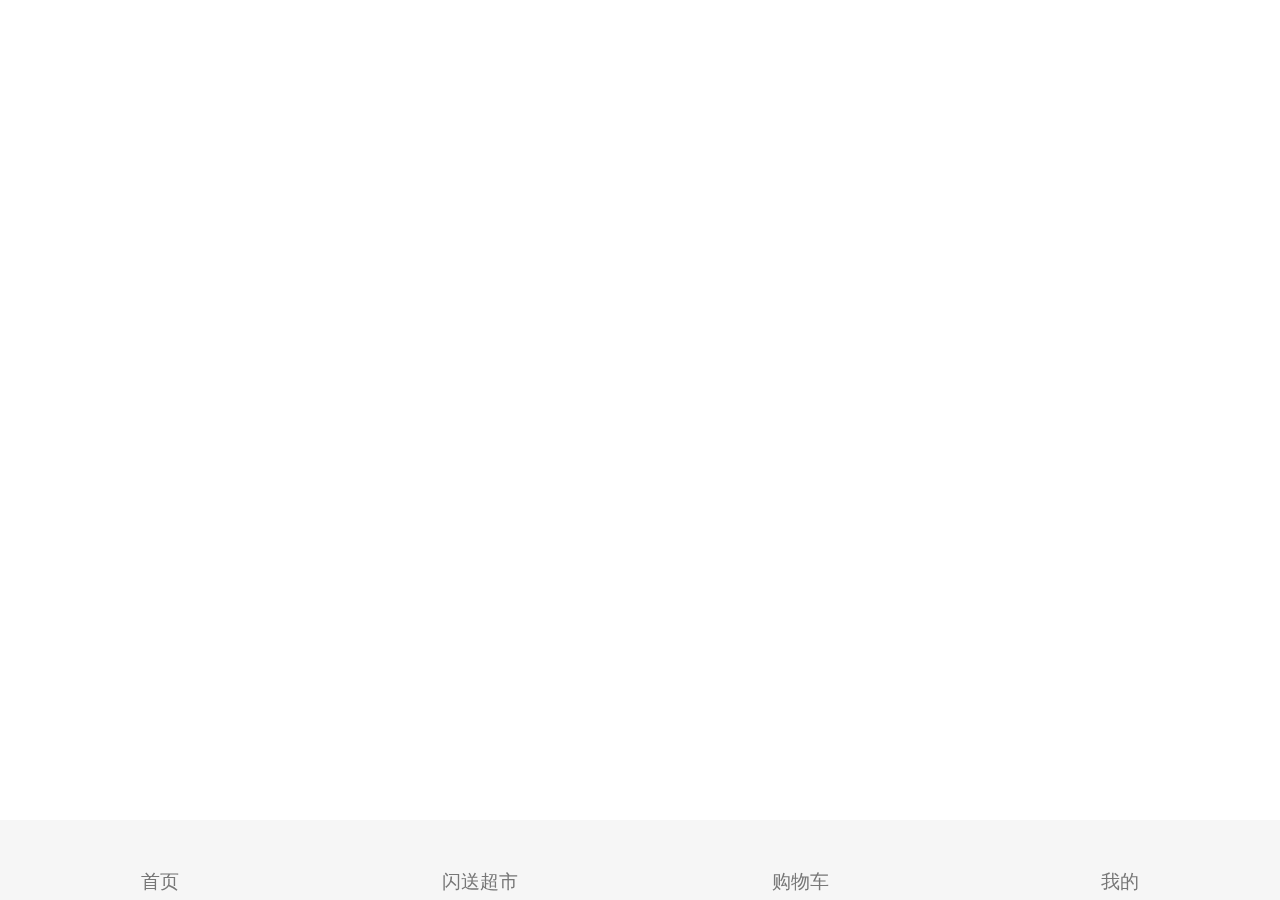
<file: index.html>
<!DOCTYPE html>
<html>
<head>
    <meta charset="utf-8">
    <meta name="viewport" content="initial-scale=1.0, maximum-scale=1.0, user-scalable=no" />
    <title></title>
    <link rel="stylesheet" href="css/index.css">
    <link rel="stylesheet" href="css/reset.css">
    <script src="http://apps.bdimg.com/libs/angular.js/1.4.6/angular.min.js"></script>
    <script src="http://apps.bdimg.com/libs/angular-route/1.3.13/angular-route.js"></script>
    <script src="js/angular-css.min.js"></script>
    <script src="app.js"></script>
    <script src="component/home/home.js"></script>
    <script src="component/home/swiper-3.4.2.min.js"></script>
    <script src="component/category/category.js"></script>
    <script src="component/shopCar/shopCar.js"></script>
    <script src="component/mine/mine.js"></script>
</head>
<body>
	<div id="wrap" ng-app="axf" >
        <div ng-view id="content" ></div>
        <div id="tab" ng-controller="myCtrl">
            <ul>
                <li><a ng-class="{true: 'active_sy', false: 'sy'}[arrState[0]]" ng-click="change(0)" href="#/home">首页</a></li>
                <li><a ng-class="{true: 'active_sscs', false: 'sscs'}[arrState[1]]" ng-click="change(1)"  href="#/category">闪送超市</a></li>
                <li><a ng-class="{true: 'active_gwc', false: 'gwc'}[arrState[2]]" ng-click="change(2)"  href="#/shopCar">购物车</a></li>
                <li><a ng-class="{true: 'active_wd', false: 'wd'}[arrState[3]]" ng-click="change(3)"  href="#/mine">我的</a></li>
            </ul>
        </div>
    </div>
</body>
</html>
</file>
<file: css/index.css>
#wrap{width: 100%;height: 100%}
#content{width: 100%;}
#tab{width: 100%;
    background:rgba(246,246,246,.95);height: 5rem;
    position: fixed;bottom: 0}
#tab>ul{width: 100%;height: 100%;}
#tab>ul li{height: 100%;width: 25%;text-align: center;display: flex;float: left;justify-content: center;}
#tab>ul a{font-size: 1.2rem;display: block;width: 100%;padding-top: 3rem;color: #777;
}
.sy{
    background: url("../img/home1.png") no-repeat center .6rem;background-size:  2rem;}
.sscs{
    background: url("../img/market1.png") no-repeat center .6rem;background-size: auto 2rem;}
.gwc{
    background: url("../img/shopcar1.png") no-repeat center .6rem;background-size: auto 2rem;}
.wd{
    background: url("../img/mine1.png") no-repeat center .6rem;background-size: auto 2rem;}
.active_sy{
    background: url("../img/home2.png") no-repeat center .6rem;animation: tab 0.3s;background-size: 2rem; }
.active_sscs{
    background: url("../img/market2.png") no-repeat center .6rem;animation: tab 0.3s;background-size: 2rem; }
.active_gwc{
    background: url("../img/shopcar2.png") no-repeat center .6rem;animation: tab 0.3s;background-size: 2rem; }
.active_wd{
    background: url("../img/mine2.png") no-repeat center .6rem;animation: tab 0.3s;background-size: 2rem; }
@keyframes tab {
     0%{background-size: .6rem;}
     25% {  background-size: 1.3rem;  }
     50% {  background-size:2.2rem;  }
     75% {  background-size:  1.5rem;  }
     100% {  background-size: 2rem;  }
 }
.home_head{  width:100%;  height: 4.5rem;  background: #ffd600;line-height: 4.5rem;position: fixed;z-index: 100}
.home_head_place{width:100%;font-size: 1.4rem;font-weight: 700;text-align: center}
.home_head_place:after{ content: ' ▼ ';  font-size: 1.2rem;}
</file>
